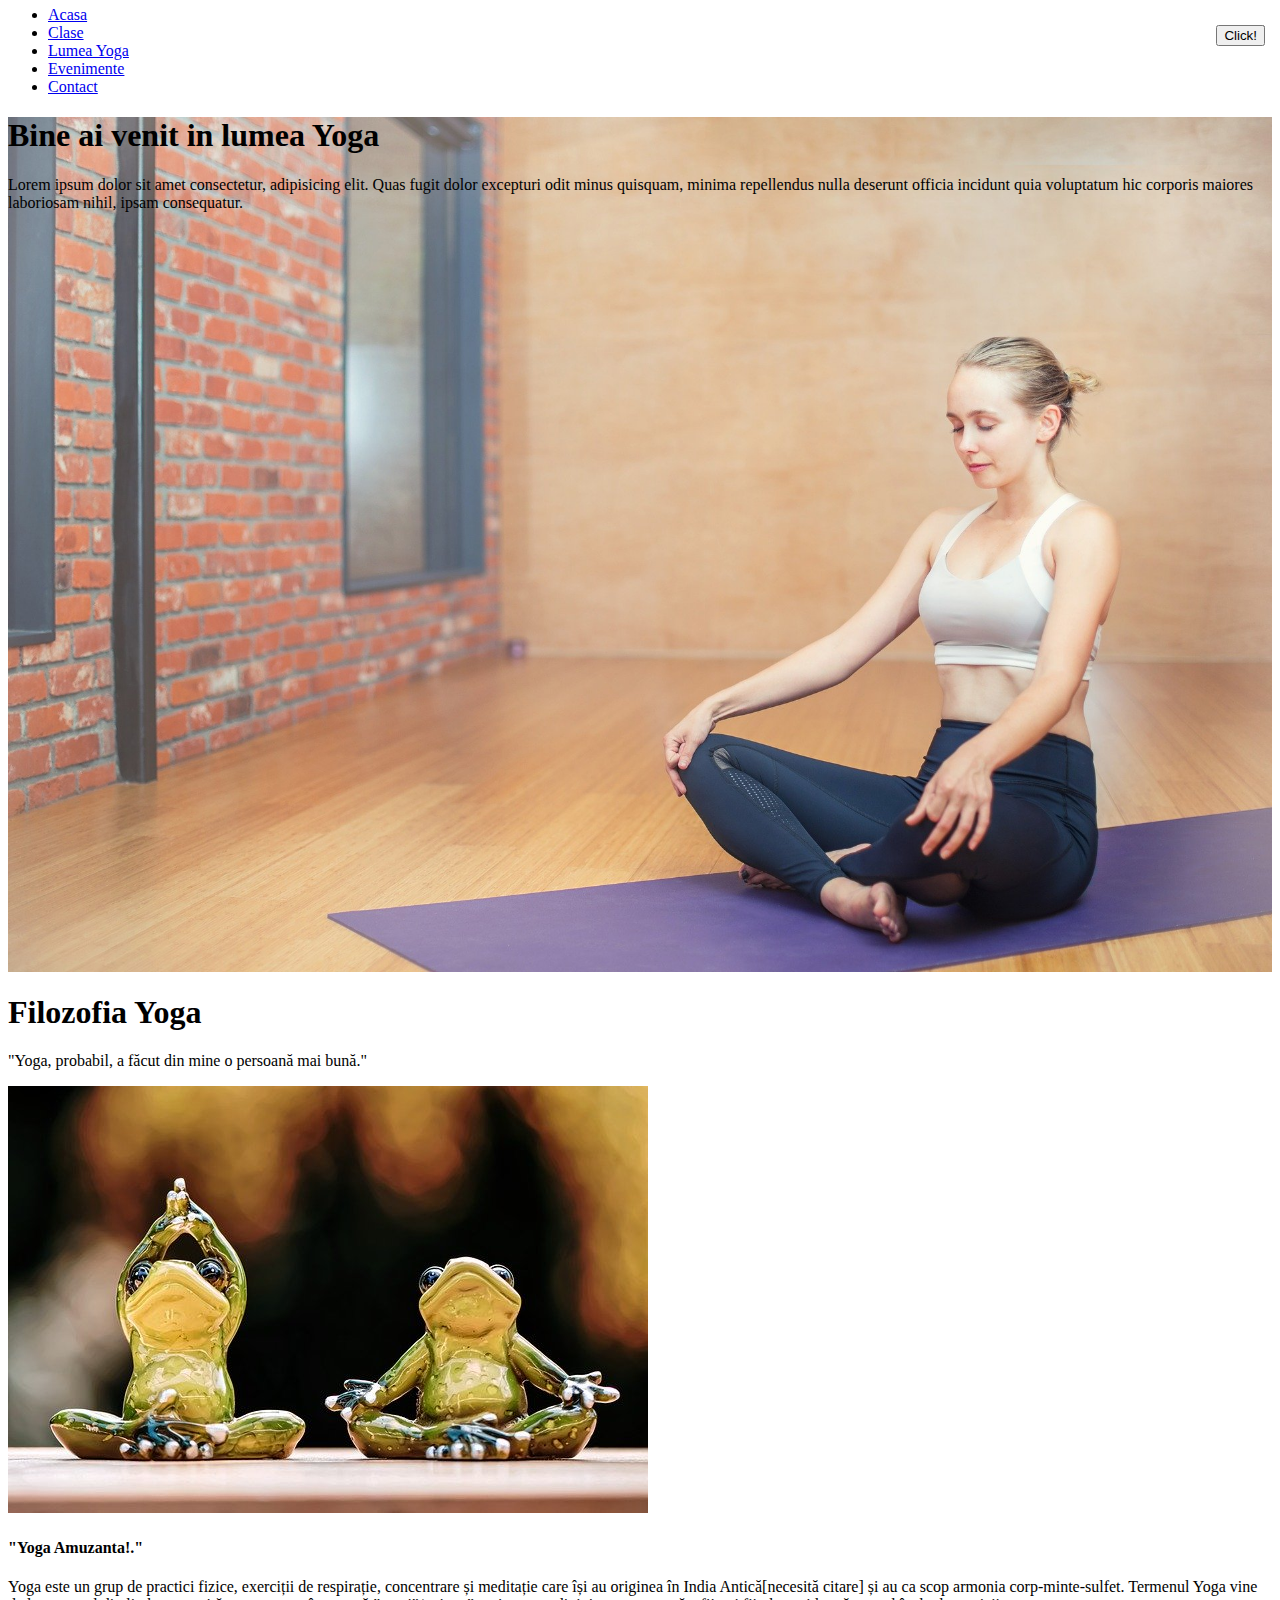
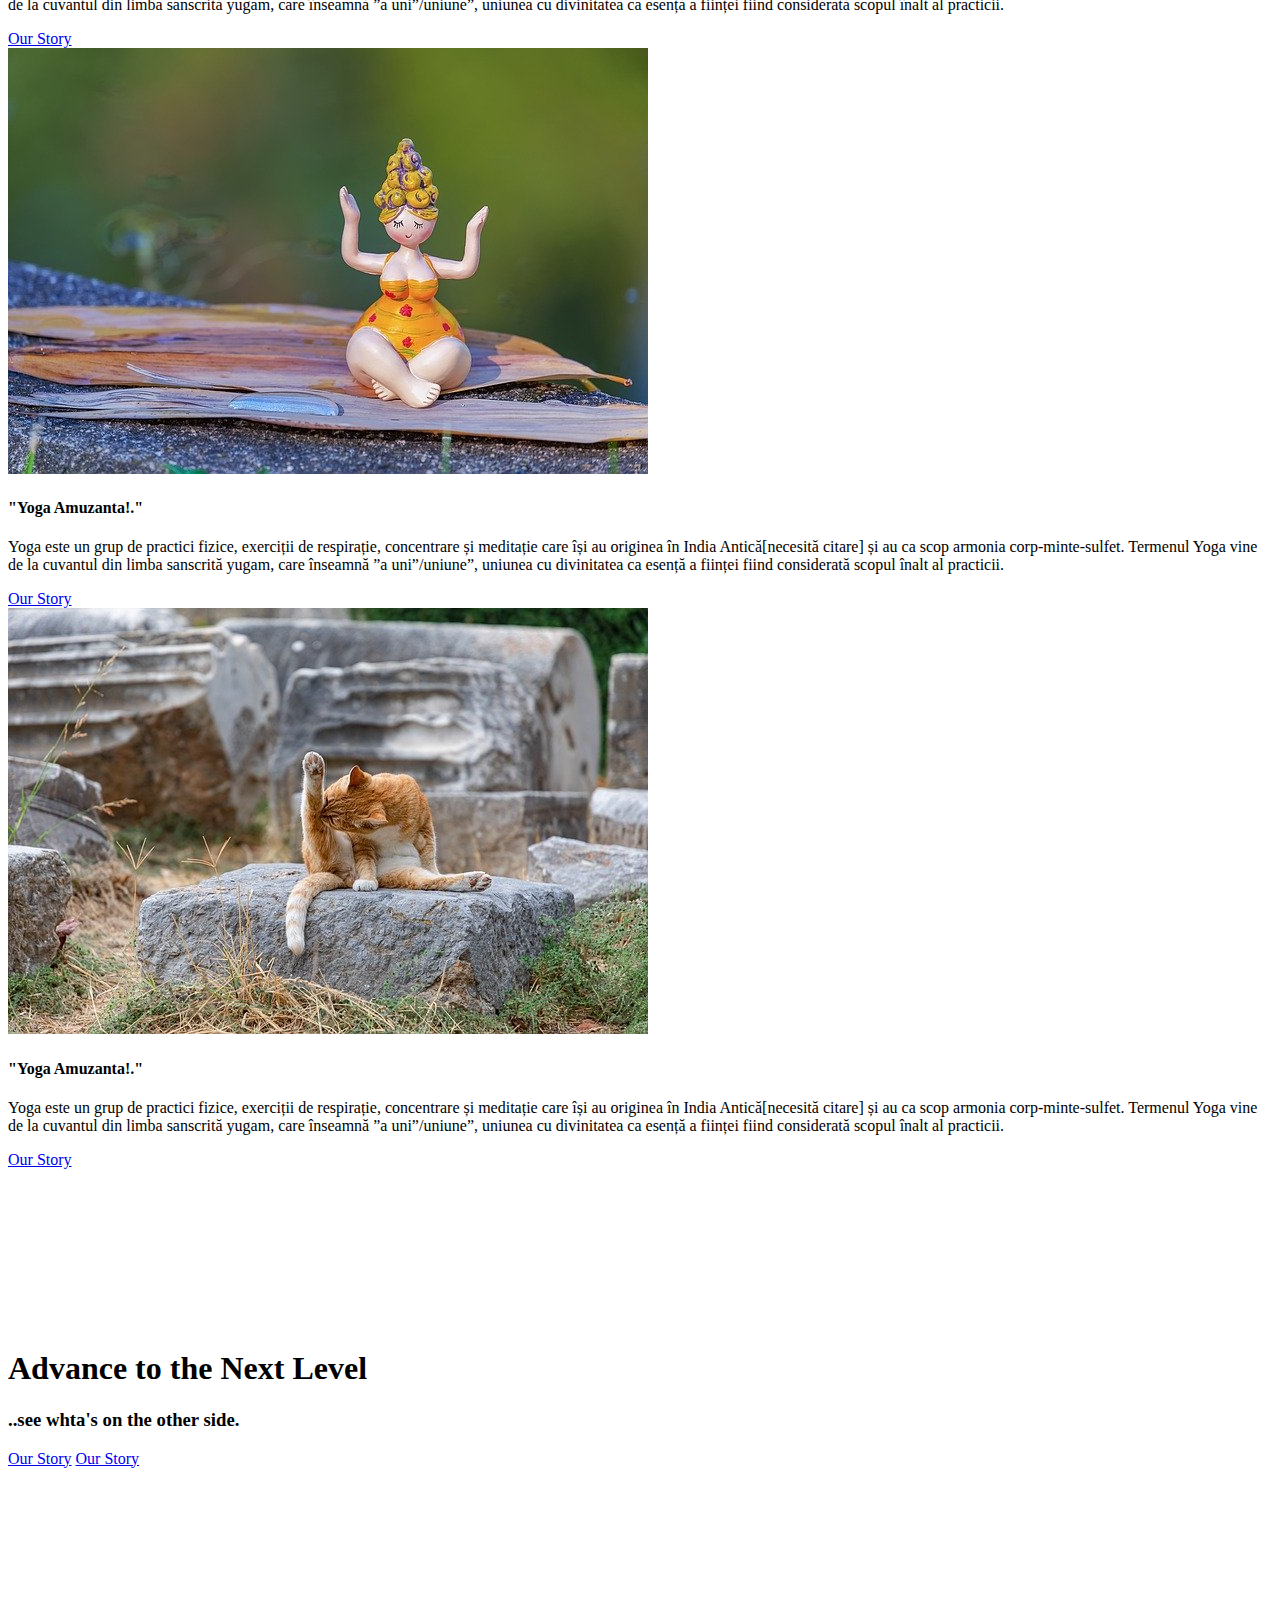
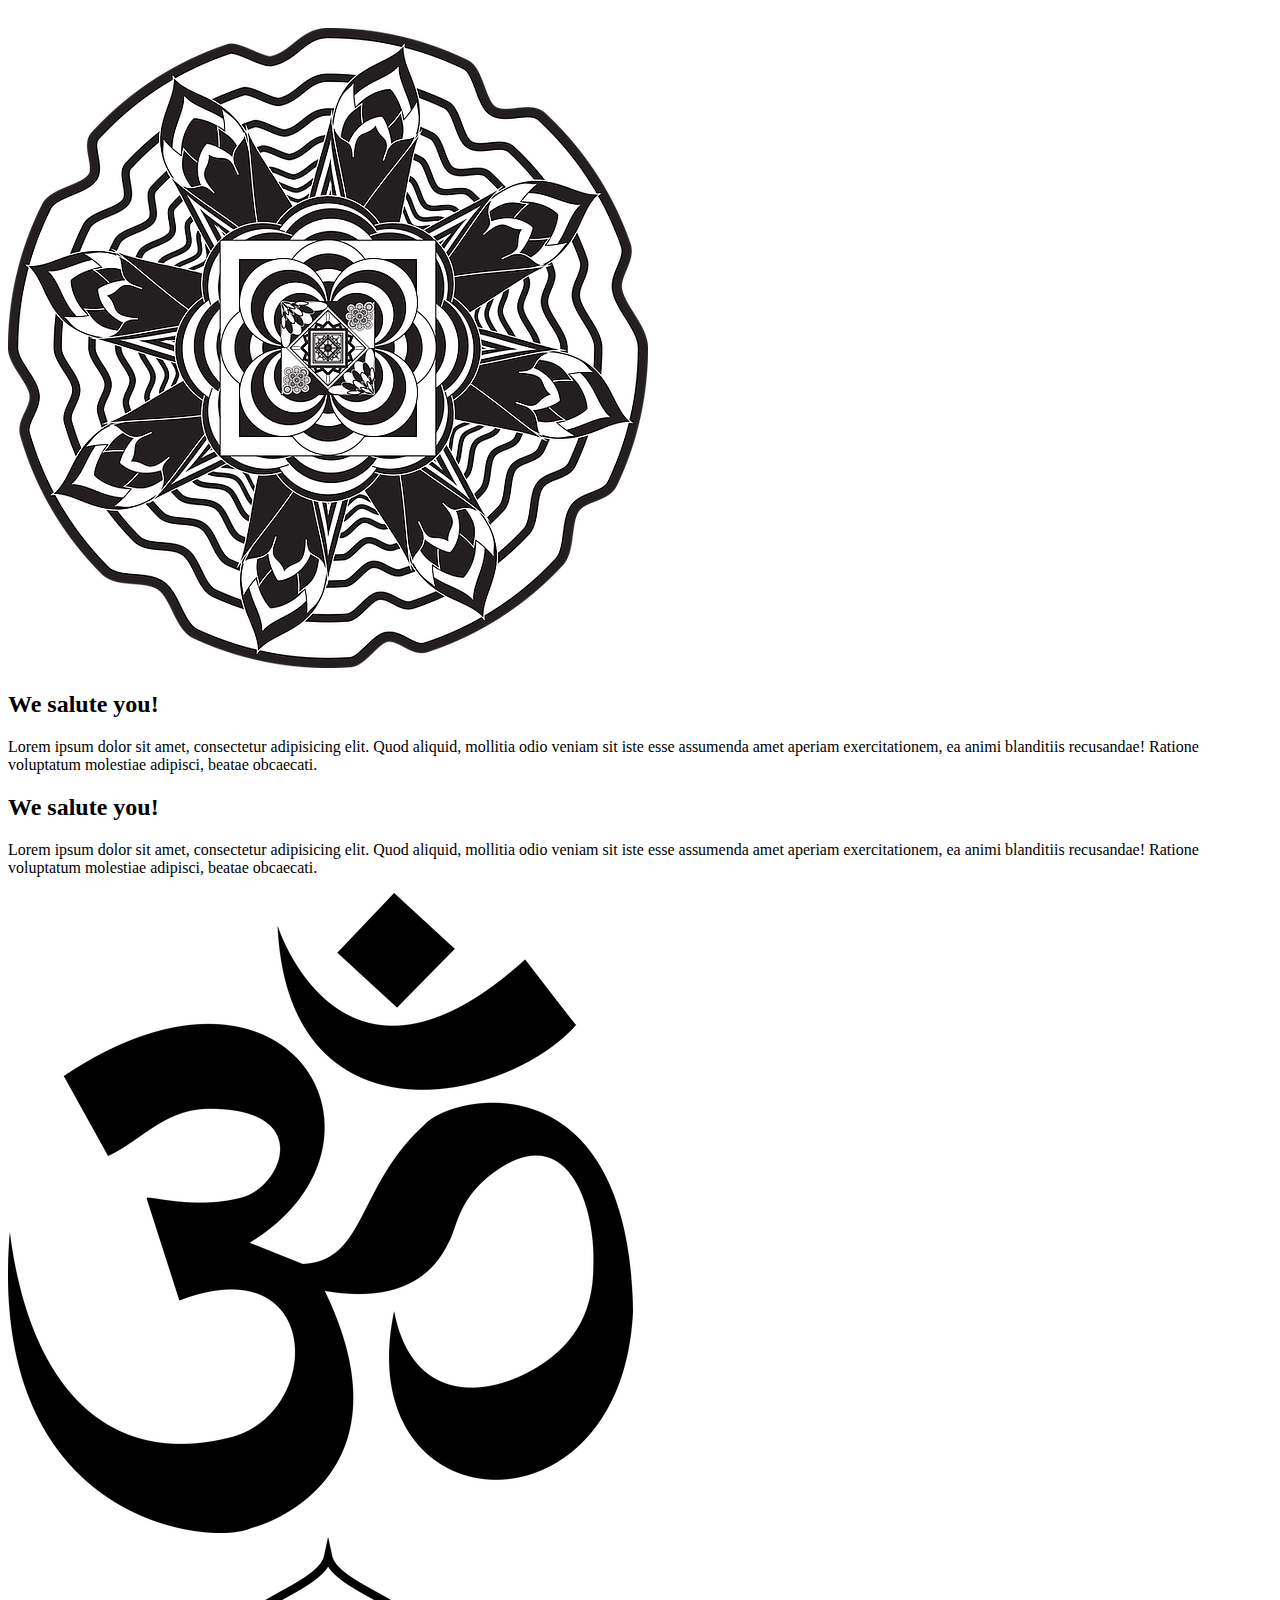
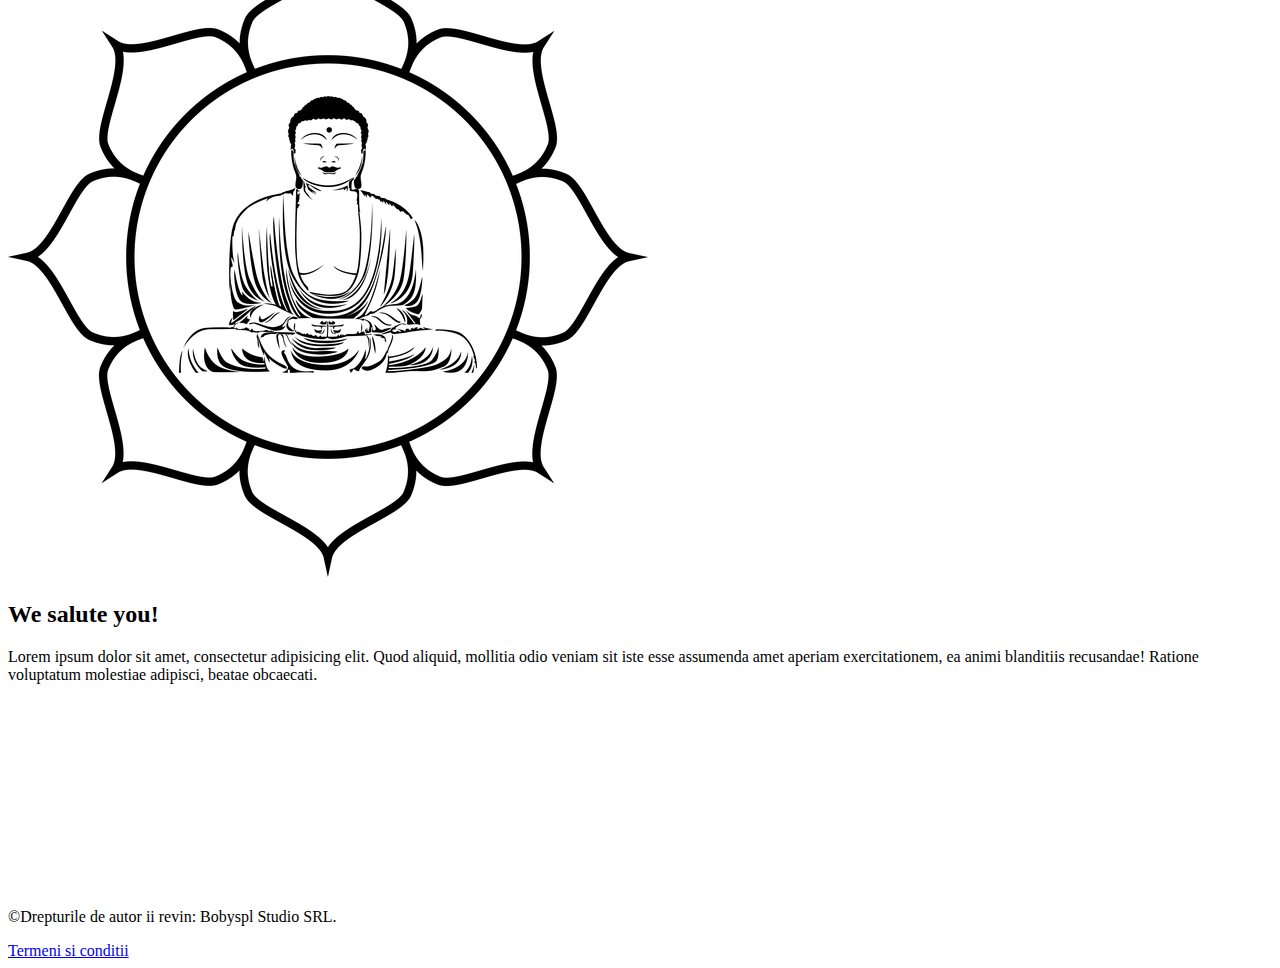
<file: index.html>
<!DOCTYPE html>
<html lang="en">

<head>
    <!-- Required meta tags -->
    <meta charset="utf-8">
    <meta name="viewport" content="width=device-width, initial-scale=1, shrink-to-fit=no">

    <title>Cursuri Yoga - Brasov</title>

    <link rel="icon" type="image/x-icon" href="" sizes="64x64">
    <link rel="stylesheet" href="https://pro.fontawesome.com/releases/v5.10.0/css/all.css"
        integrity="sha384-AYmEC3Yw5cVb3ZcuHtOA93w35dYTsvhLPVnYs9eStHfGJvOvKxVfELGroGkvsg+p" crossorigin="anonymous" />
    <!-- Bootstrap CSS -->
    <link rel="stylesheet" href="https://cdn.jsdelivr.net/npm/bootstrap@4.5.3/dist/css/bootstrap.min.css"
        integrity="sha384-TX8t27EcRE3e/ihU7zmQxVncDAy5uIKz4rEkgIXeMed4M0jlfIDPvg6uqKI2xXr2" crossorigin="anonymous">
    <link rel="stylesheet" href="css/style-yoga.css">

    <title>Hello, world!</title>
</head>



<body>
    <!-- Navigation Bar -->
    <!-- <nav>
        <div class="container w-100 col-12">
            <div class="row bg-warning">
                <div class="col col-md-12">
                    <ul class="nav navbar navbar-expand-md justify-content-center">
                        <li class="nav-item">
                            <a class="nav-link active" href="acasa.html">Acasa</a>
                        </li>
                        <li class="nav-item">
                            <a class="nav-link" href="pages/cursuri.html">Clase</a>
                        </li>

                        <li class="navbar navbar-brand mr-0 px-5">
                            <a class="nav-link" href="pages/despre.html">Lumea Yoga</a>
                        </li>

                        <li class="nav-item">
                            <a class="nav-link" href="pages/evenimente.html">Evenimente</a>
                        </li>
                        <li class="nav-item">
                            <a class="nav-link" href="pages/contact.html">Contact</a>
                        </li>
                    </ul>
                </div>
            </div>
        </div>
    </nav> -->


    <nav class="navbar navbar-expand-lg navbar-light bg-light pt-0 ">
        <div class="container-fluid">

            <button class="navbar-toggler" type="button" data-toggle="collapse" data-target="#navbarTogglerDemo02"
                aria-controls="navbarTogglerDemo02" aria-expanded="false" aria-label="Toggle navigation">
                <span class="navbar-toggler-icon"></span>
            </button>

            <div class="collapse navbar-collapse bg-warning" id="navbarTogglerDemo02">
                <ul class="navbar-nav mr-auto p-3 w-100 justify-content-center align-items-center">
                    <li class="nav-item">
                        <a class="nav-link active" href="acasa.html">Acasa</a>
                    </li>
                    <li class="nav-item">
                        <a class="nav-link" href="pages/cursuri.html">Clase</a>
                    </li>

                    <li class="navbar navbar-brand mr-0 px-5">
                        <a class="nav-link" href="pages/despre.html">Lumea Yoga</a>
                    </li>

                    <li class="nav-item">
                        <a class="nav-link" href="pages/evenimente.html">Evenimente</a>
                    </li>
                    <li class="nav-item">
                        <a class="nav-link" href="pages/contact.html">Contact</a>
                    </li>
                </ul>

            </div>
        </div>
    </nav>

    <!-- End Navigation Bar -->

    <!-- Top picture Webpage -->
    <div class="jumbotron bg-custom text-center text-light">
        <div class="row align-items-center bg-margin">
            <div class="col-lg-6 col-md-6 col-sd-12">
                <div class="col">
                    <h1 class="py-3">Bine ai venit in lumea Yoga</h1>
                    <p class="py-3 text-justify">Lorem ipsum dolor sit amet consectetur, adipisicing elit. Quas fugit
                        dolor excepturi odit minus quisquam, minima repellendus nulla deserunt officia incidunt quia
                        voluptatum hic corporis maiores laboriosam nihil, ipsam consequatur.</p>
                </div>
                <div class="row justify-content-center w-100">
                    <button class="btn btn-outline-light px-3 py-3 rounded-circle">Click!</button>
                </div>
            </div>
            <!-- <div class="col-6"></div> -->
        </div>
    </div>

    <!-- End Top picture Webpage -->


    <!-- Short middle section -->
    <div class="col-12 text-center mt-5">
        <h1 class="text-dark pt-4">Filozofia Yoga</h1>
        <div class="border-top border-primary w-25 mx-auto my-3"></div>
        <p class="lead">"Yoga, probabil, a făcut din mine o persoană mai bună."</p>
    </div>

    <!-- Three Column Section -->
    <div class="container">
        <row class="row my-5">
            <div class="col-md-4 my-4">
                <img src="img/fun1.jpg" alt="" class="w-100">
                <h4 class="my-4">"Yoga Amuzanta!."</h4>
                <p>Yoga este un grup de practici fizice, exerciții de respirație, concentrare și meditație care își au
                    originea în India Antică[necesită citare] și au ca scop armonia corp-minte-sulfet. Termenul Yoga
                    vine de la cuvantul din limba sanscrită yugam, care înseamnă ”a uni”/uniune”, uniunea cu divinitatea
                    ca esență a ființei fiind considerată scopul înalt al practicii.</p>
                <a href="#" class="btn btn-outline-dark btn-md">Our Story</a>
            </div>
            <div class="col-md-4 my-4">
                <img src="img/fun2.jpg" alt="" class="w-100">
                <h4 class="my-4">"Yoga Amuzanta!."</h4>
                <p>Yoga este un grup de practici fizice, exerciții de respirație, concentrare și meditație care își au
                    originea în India Antică[necesită citare] și au ca scop armonia corp-minte-sulfet. Termenul Yoga
                    vine de la cuvantul din limba sanscrită yugam, care înseamnă ”a uni”/uniune”, uniunea cu divinitatea
                    ca esență a ființei fiind considerată scopul înalt al practicii.</p>
                <a href="#" class="btn btn-outline-dark btn-md">Our Story</a>
            </div>
            <div class="col-md-4 my-4">
                <img src="img/fun3.jpg" alt="" class="w-100">
                <h4 class="my-4">"Yoga Amuzanta!."</h4>
                <p>Yoga este un grup de practici fizice, exerciții de respirație, concentrare și meditație care își au
                    originea în India Antică[necesită citare] și au ca scop armonia corp-minte-sulfet. Termenul Yoga
                    vine de la cuvantul din limba sanscrită yugam, care înseamnă ”a uni”/uniune”, uniunea cu divinitatea
                    ca esență a ființei fiind considerată scopul înalt al practicii.</p>
                <a href="#" class="btn btn-outline-dark btn-md">Our Story</a>
            </div>
        </row>
    </div>
    <!-- End Three Column Section -->


    <!-- Fixed picture section of the page -->
    <div class="jumbotron fixed text-center text-light col-12 mb-0">
        <h1>Advance to the Next Level</h1>
        <h3 class="py-4">..see whta's on the other side.</h3>

        <a href="#" class="btn btn-outline-light btn-md mr-2">Our Story</a>
        <a href="#" class="btn btn-outline-light btn-md ml-2">Our Story</a>
    </div>


    </div>
    <!-- End Fixed picture section of the page -->




    <!-- Two parts Section of the page -->
    <section>
        <div class="container">
            <div class="row align-items-center">
                <div class="col-lg-4 mr-auto">
                    <div class="p-5">
                        <img class="img-fluid rounded-circle border" src="img/round2.png" alt="">
                    </div>
                </div>
                <div class="col-lg-6">
                    <div class="p-5">
                        <h2 class="display-4">We salute you!</h2>
                        <p>Lorem ipsum dolor sit amet, consectetur adipisicing elit. Quod aliquid, mollitia odio veniam
                            sit iste esse assumenda amet aperiam exercitationem, ea animi blanditiis recusandae! Ratione
                            voluptatum molestiae adipisci, beatae obcaecati.</p>
                    </div>
                </div>
            </div>
        </div>
    </section>
    <section>
        <div class="container border-top">
            <div class="row align-items-center">

                <div class="col-lg-6 mr-auto">
                    <div class="p-5">
                        <h2 class="display-4">We salute you!</h2>
                        <p>Lorem ipsum dolor sit amet, consectetur adipisicing elit. Quod aliquid, mollitia odio veniam
                            sit iste esse assumenda amet aperiam exercitationem, ea animi blanditiis recusandae! Ratione
                            voluptatum molestiae adipisci, beatae obcaecati.</p>
                    </div>
                </div>

                <div class="col-lg-4 mr-auto">
                    <div class="p-5">
                        <img class="img-fluid rounded-circle border" src="img/round1.png" alt="">
                    </div>
                </div>

            </div>
        </div>
    </section>
    <section>
        <div class="container border-top">
            <div class="row align-items-center">
                <div class="col-lg-4 mr-auto">
                    <div class="p-5">
                        <img class="img-fluid rounded-circle border" src="img/round3.png" alt="">
                    </div>
                </div>
                <div class="col-lg-6">
                    <div class="p-5">
                        <h2 class="display-4">We salute you!</h2>
                        <p>Lorem ipsum dolor sit amet, consectetur adipisicing elit. Quod aliquid, mollitia odio veniam
                            sit iste esse assumenda amet aperiam exercitationem, ea animi blanditiis recusandae! Ratione
                            voluptatum molestiae adipisci, beatae obcaecati.</p>
                    </div>
                </div>
            </div>
        </div>
    </section>




    <!-- Footer -->
    <footer>
        <div class="container-fluid">
            <div class="row align-items-center bg-dark p-4">
                <div class="col">
                    <ul class="d-flex ul-footer-custom m-0">
                        <li><a href="https://www.facebook.com/bobyspl" target="_blank"><i
                                    class="fab fa-facebook"></i></a></li>
                        <li><a href="https://www.instagram.com/bobyspl" target="_blank"><i
                                    class="fab fa-instagram"></i></a></li>
                        <li><a href="https://www.twitter.com/bobyspl" target="_blank"><i class="fab fa-twitter"></i></a>
                        </li>
                        <li><a href="https://www.youtube.com/bobyspl" target="_blank"><i class="fab fa-youtube"></i></a>
                        </li>
                    </ul>
                </div>
                <!-- <div class="w-100 d-xl-none d-lg-none hack"></div> -->
                <div class="col text-center">
                    <p class="text-light mb-0">&copy;Drepturile de autor ii revin: Bobyspl Studio SRL.</p>
                    <a href="#">Termeni si conditii</a>
                    <!-- </div>
                    <div class="col">
                    </div> -->

                </div>
            </div>

    </footer>







    <!-- Option 1: jQuery and Bootstrap Bundle (includes Popper) -->
    <script src="https://code.jquery.com/jquery-3.5.1.slim.min.js"
        integrity="sha384-DfXdz2htPH0lsSSs5nCTpuj/zy4C+OGpamoFVy38MVBnE+IbbVYUew+OrCXaRkfj"
        crossorigin="anonymous"></script>
    <script src="https://cdn.jsdelivr.net/npm/bootstrap@4.5.3/dist/js/bootstrap.bundle.min.js"
        integrity="sha384-ho+j7jyWK8fNQe+A12Hb8AhRq26LrZ/JpcUGGOn+Y7RsweNrtN/tE3MoK7ZeZDyx"
        crossorigin="anonymous"></script>

</body>

</html>




<!-- 

<div>
        ///// Split a row in 2 columns - hack 

        <div class="row">
            <div class="col red">column 1</div>
            <div class="col orange">column 2</div>
            <div class="w-100"></div>
            <div class="col red">column 3</div>
            <div class="col orange">column 3</div>
    </div>


     ///// Nesting div - good for layout
    <div class="container col">
        <div class="row">

            <div class="col-md-9 blue">
                <div class="row">
                    <div class="col-md-4">#</div>
                    <div class="col-md-4">$</div>
                    <div class="col-md-4">%</div>
                </div>
            </div>

            <div class="col col-md-3 green">Batman</div>

        </div>
    </div>












 -->
</file>
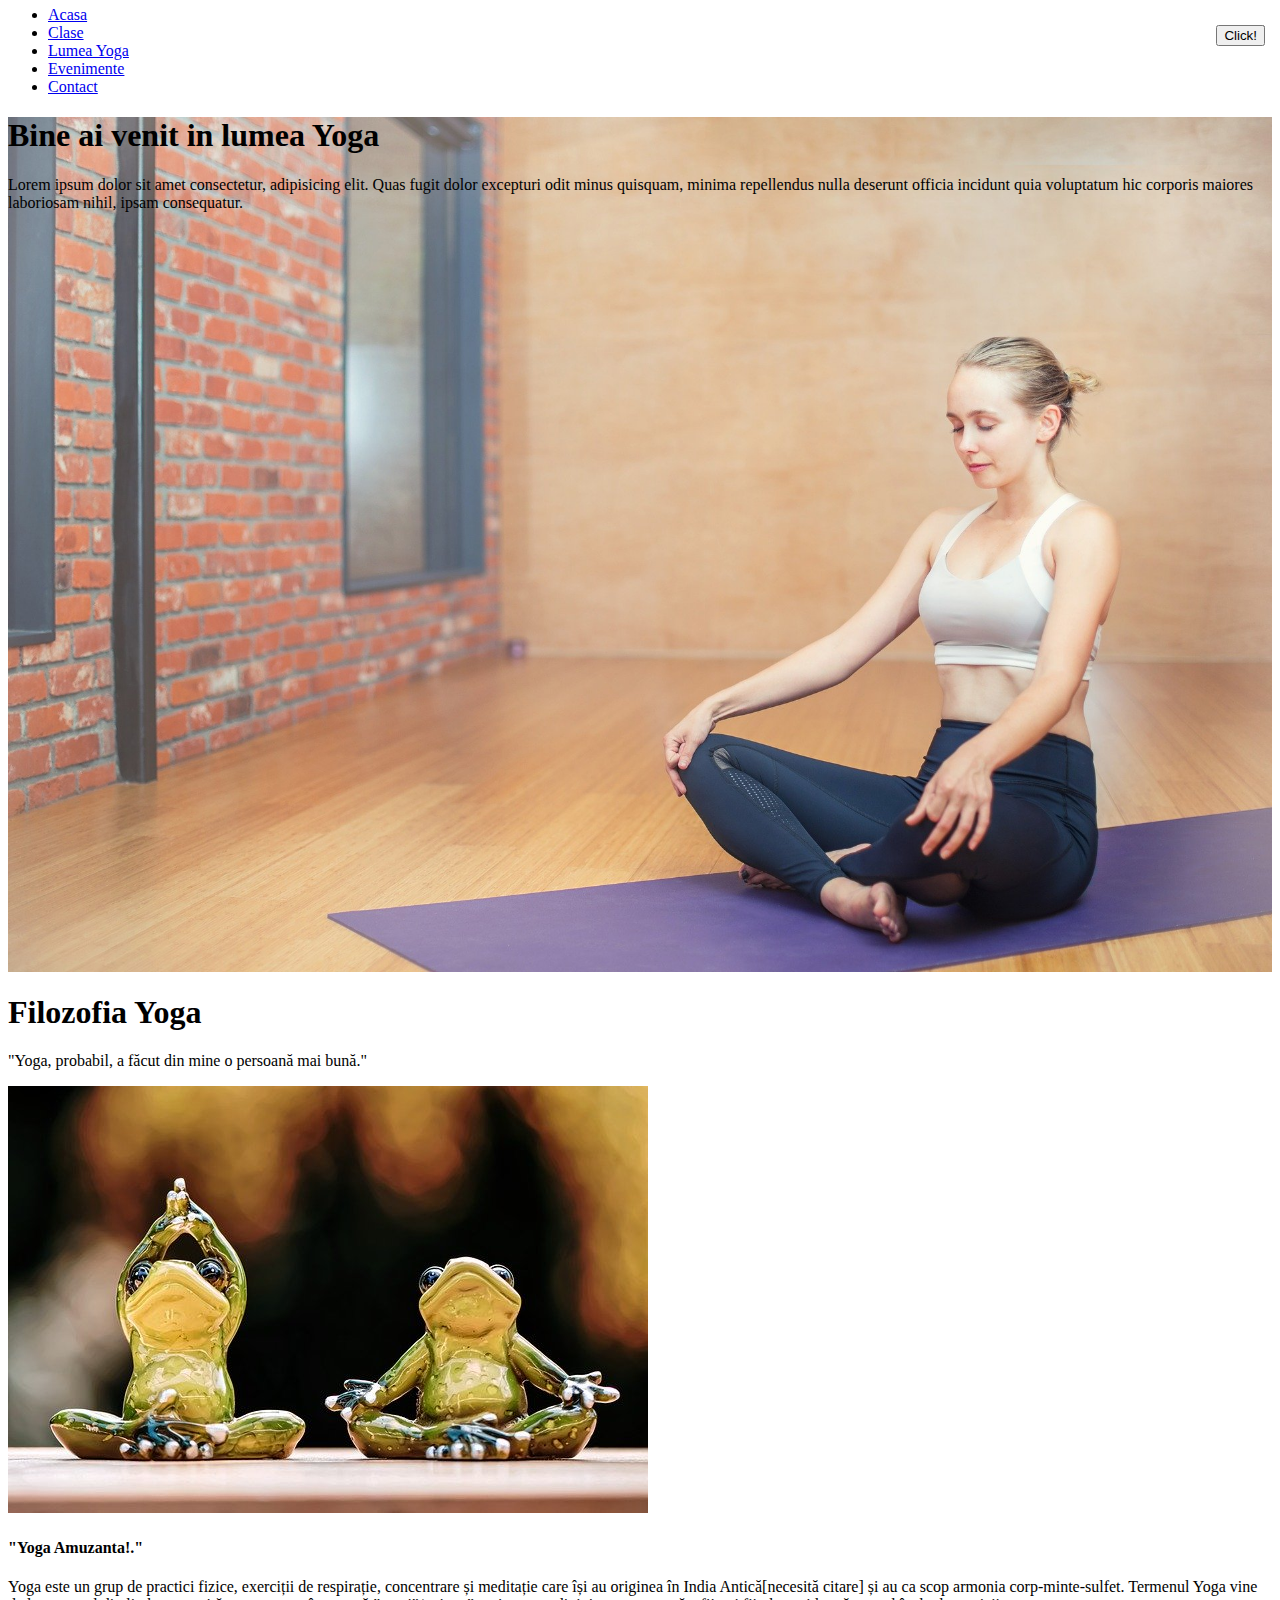
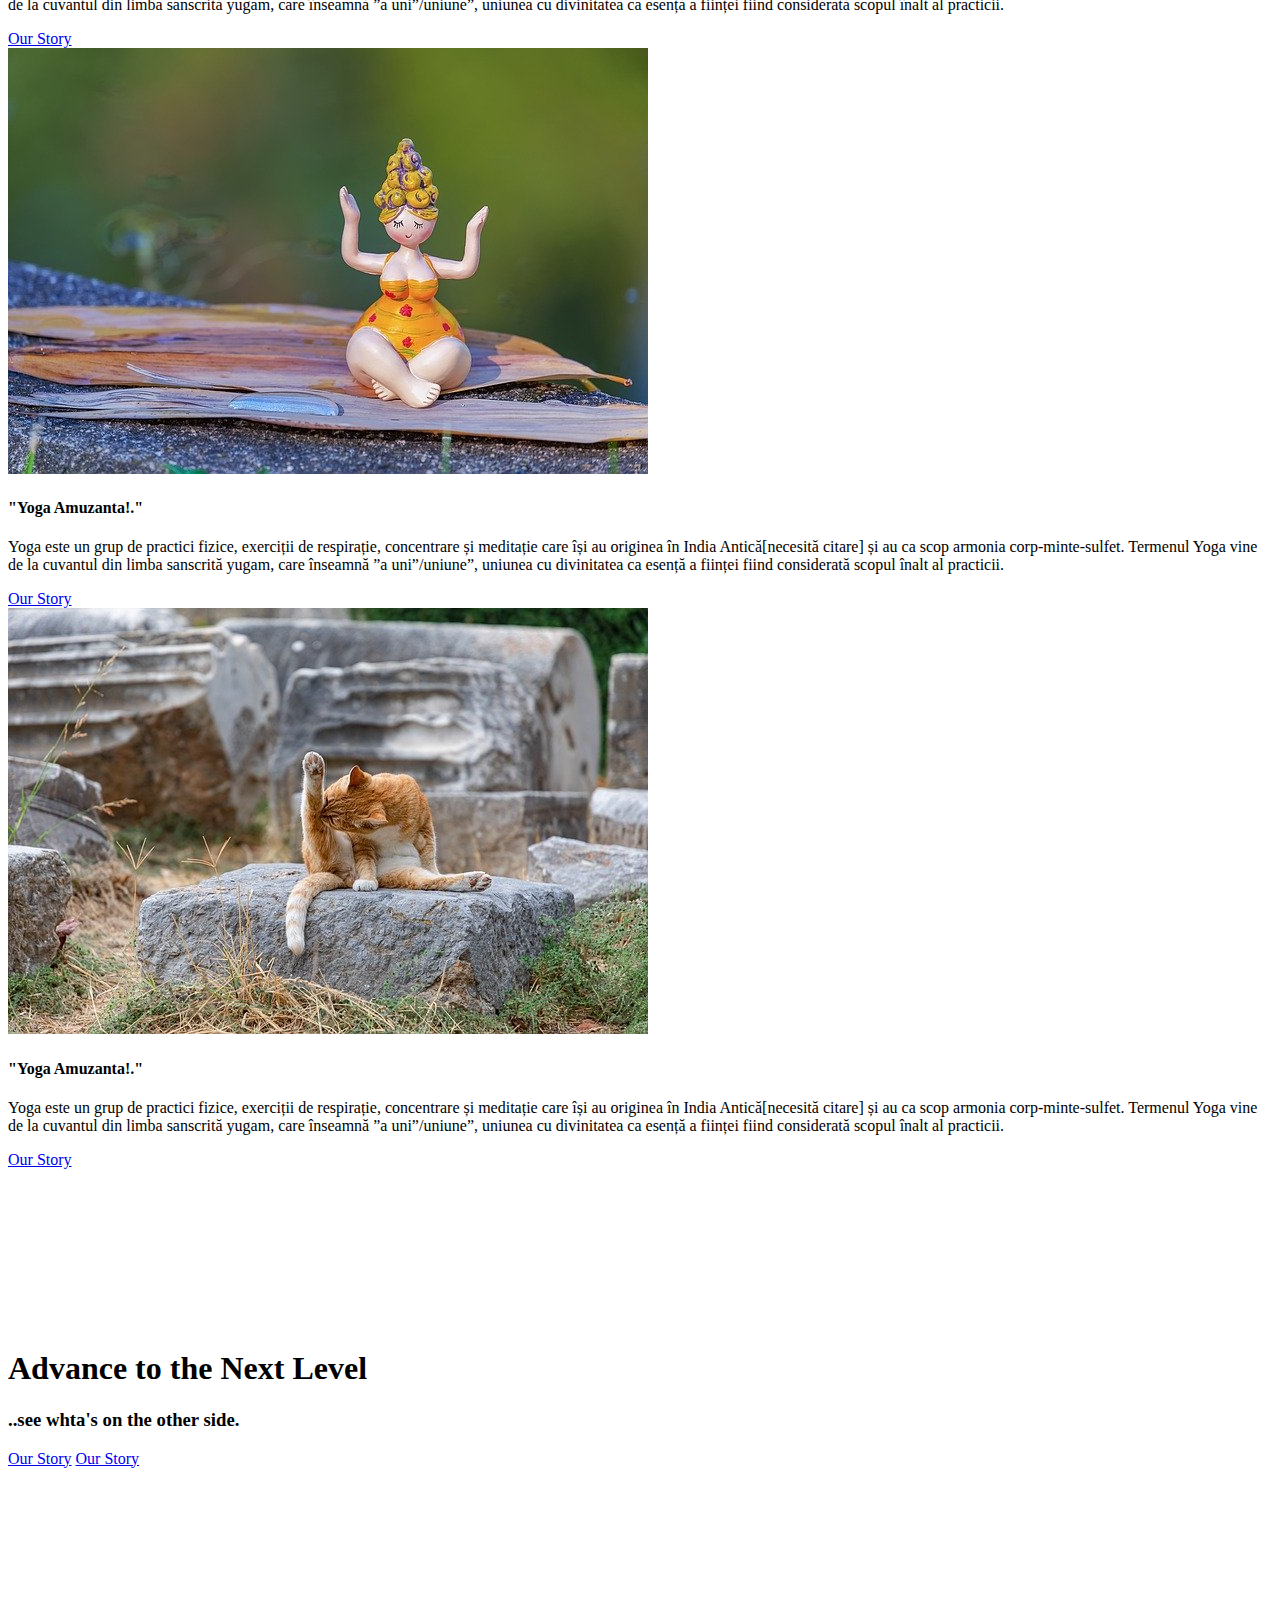
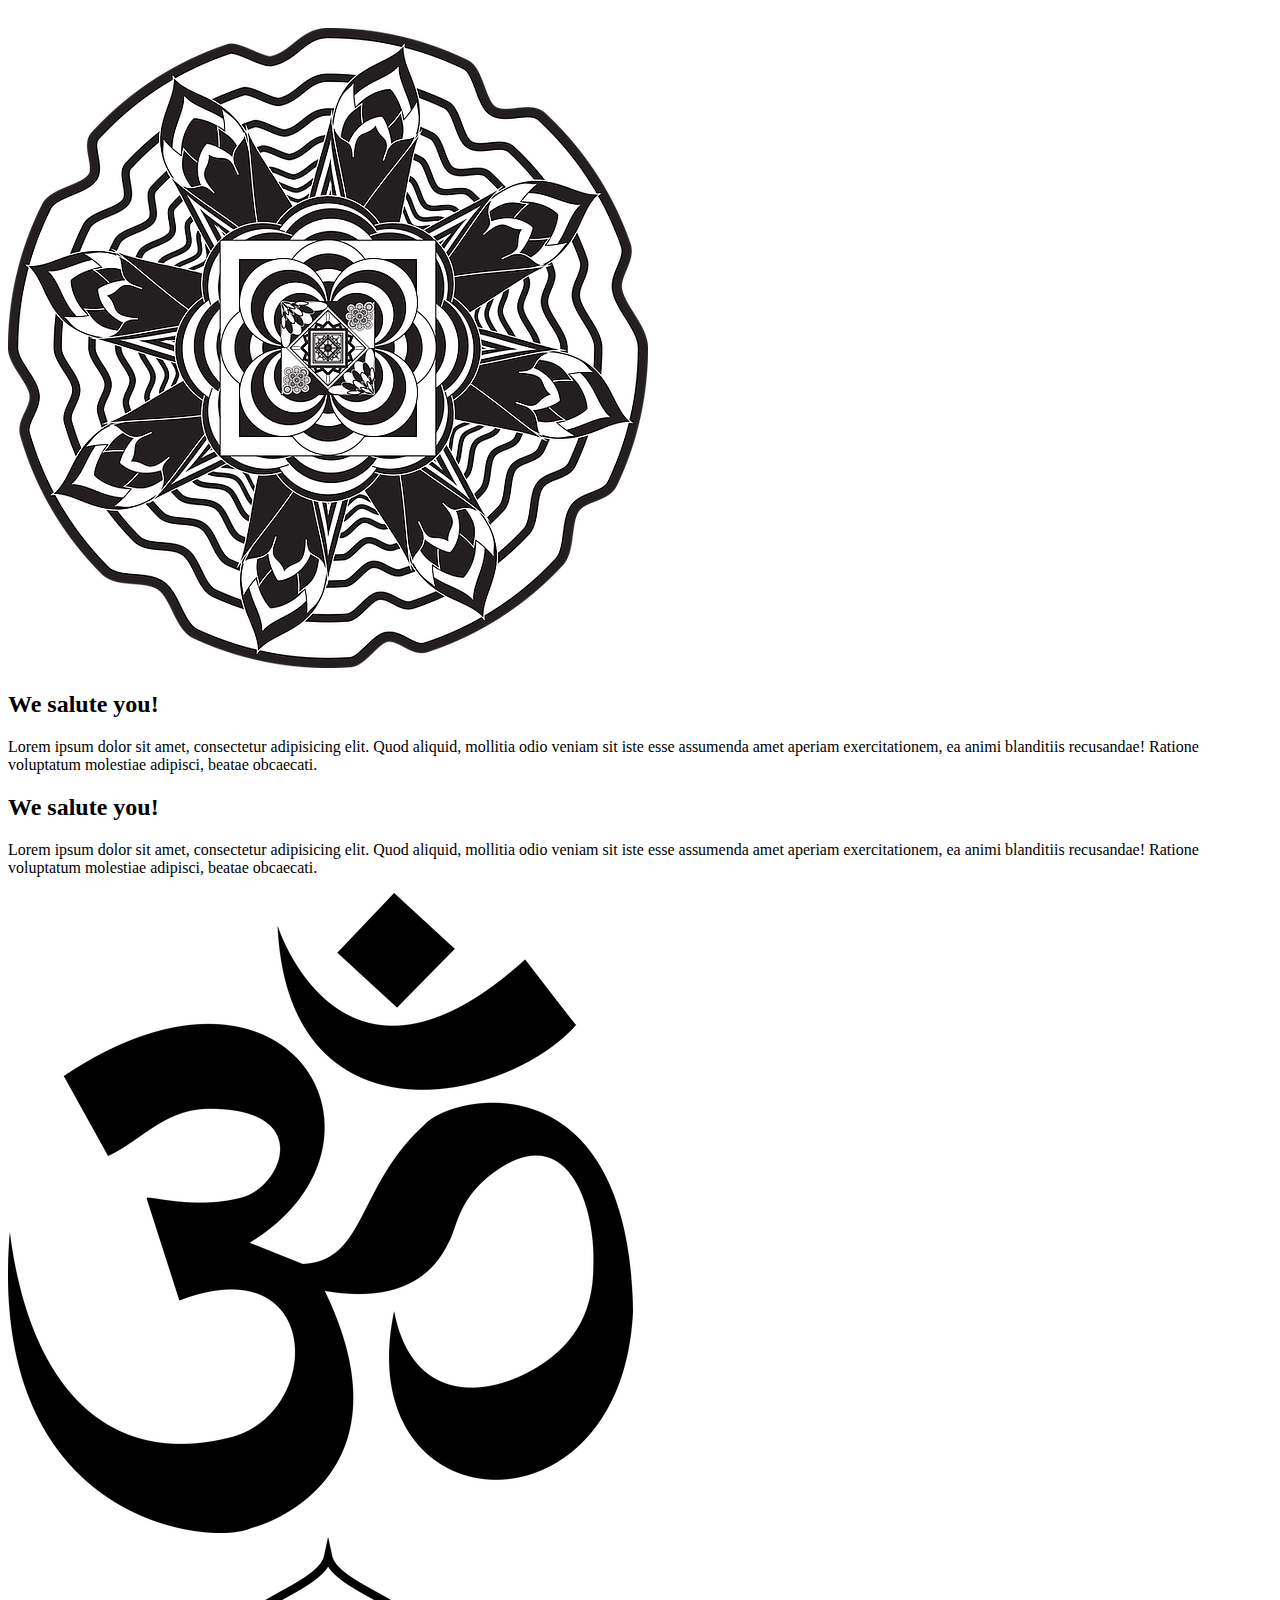
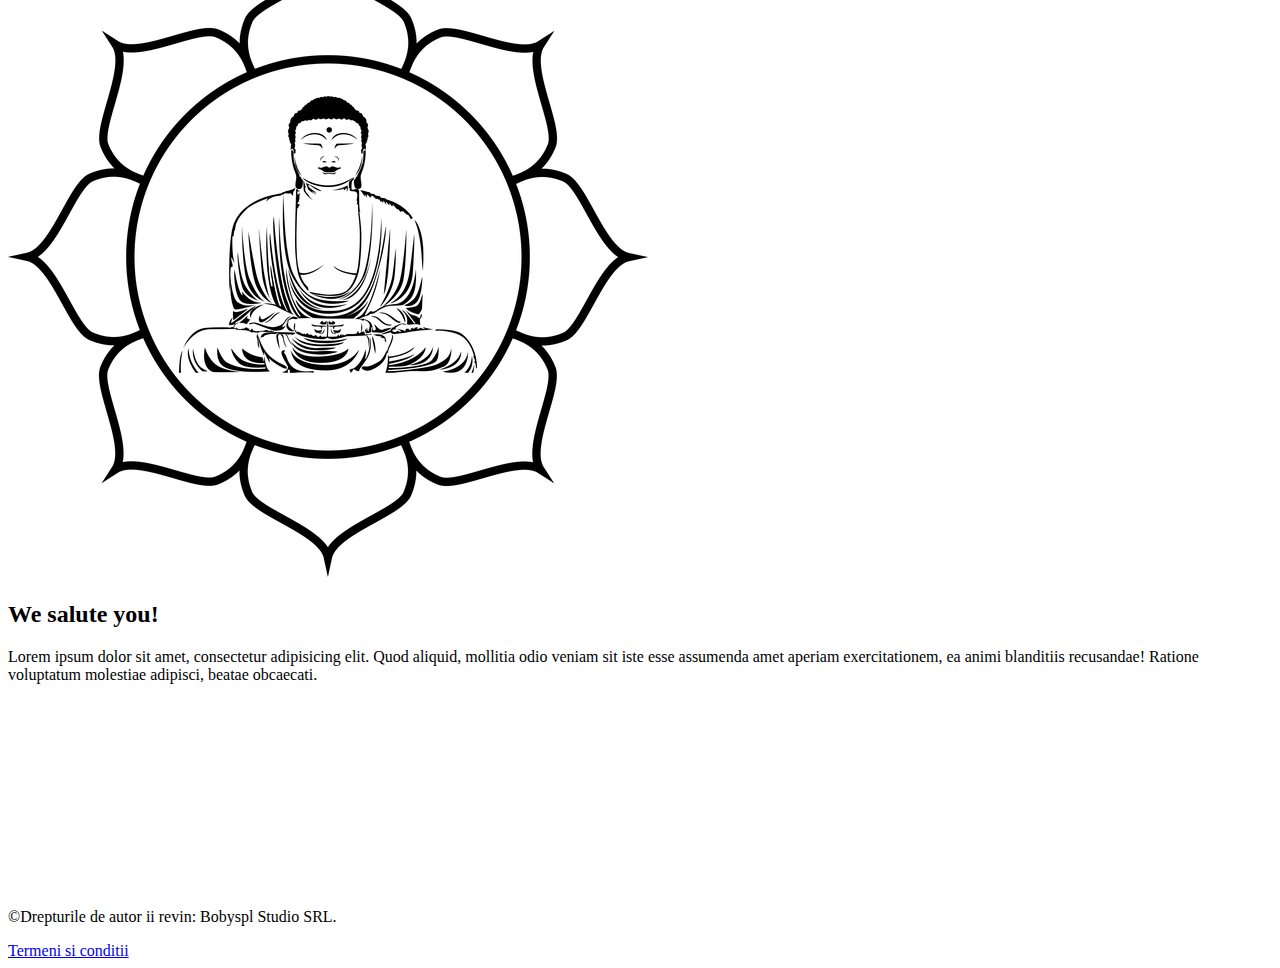
<file: acasa.html>
<!DOCTYPE html>
<html lang="en">

<head>
    <!-- Required meta tags -->
    <meta charset="utf-8">
    <meta name="viewport" content="width=device-width, initial-scale=1, shrink-to-fit=no">

    <title>Cursuri Yoga - Brasov</title>

    <link rel="icon" type="image/x-icon" href="" sizes="64x64">
    <link rel="stylesheet" href="https://pro.fontawesome.com/releases/v5.10.0/css/all.css"
        integrity="sha384-AYmEC3Yw5cVb3ZcuHtOA93w35dYTsvhLPVnYs9eStHfGJvOvKxVfELGroGkvsg+p" crossorigin="anonymous" />
    <!-- Bootstrap CSS -->
    <link rel="stylesheet" href="https://cdn.jsdelivr.net/npm/bootstrap@4.5.3/dist/css/bootstrap.min.css"
        integrity="sha384-TX8t27EcRE3e/ihU7zmQxVncDAy5uIKz4rEkgIXeMed4M0jlfIDPvg6uqKI2xXr2" crossorigin="anonymous">
    <link rel="stylesheet" href="css/style-yoga.css">

    <title>Hello, world!</title>
</head>



<body>
    <!-- Navigation Bar -->
    <!-- <nav>
        <div class="container w-100 col-12">
            <div class="row bg-warning">
                <div class="col col-md-12">
                    <ul class="nav navbar navbar-expand-md justify-content-center">
                        <li class="nav-item">
                            <a class="nav-link active" href="acasa.html">Acasa</a>
                        </li>
                        <li class="nav-item">
                            <a class="nav-link" href="pages/cursuri.html">Clase</a>
                        </li>

                        <li class="navbar navbar-brand mr-0 px-5">
                            <a class="nav-link" href="pages/despre.html">Lumea Yoga</a>
                        </li>

                        <li class="nav-item">
                            <a class="nav-link" href="pages/evenimente.html">Evenimente</a>
                        </li>
                        <li class="nav-item">
                            <a class="nav-link" href="pages/contact.html">Contact</a>
                        </li>
                    </ul>
                </div>
            </div>
        </div>
    </nav> -->


    <nav class="navbar navbar-expand-lg navbar-light bg-light pt-0 ">
        <div class="container-fluid">

            <button class="navbar-toggler" type="button" data-toggle="collapse" data-target="#navbarTogglerDemo02"
                aria-controls="navbarTogglerDemo02" aria-expanded="false" aria-label="Toggle navigation">
                <span class="navbar-toggler-icon"></span>
            </button>

            <div class="collapse navbar-collapse bg-warning" id="navbarTogglerDemo02">
                <ul class="navbar-nav mr-auto p-3 w-100 justify-content-center align-items-center">
                    <li class="nav-item">
                        <a class="nav-link active" href="acasa.html">Acasa</a>
                    </li>
                    <li class="nav-item">
                        <a class="nav-link" href="pages/cursuri.html">Clase</a>
                    </li>

                    <li class="navbar navbar-brand mr-0 px-5">
                        <a class="nav-link" href="pages/despre.html">Lumea Yoga</a>
                    </li>

                    <li class="nav-item">
                        <a class="nav-link" href="pages/evenimente.html">Evenimente</a>
                    </li>
                    <li class="nav-item">
                        <a class="nav-link" href="pages/contact.html">Contact</a>
                    </li>
                </ul>

            </div>
        </div>
    </nav>

    <!-- End Navigation Bar -->

    <!-- Top picture Webpage -->
    <div class="jumbotron bg-custom text-center text-light">
        <div class="row align-items-center bg-margin">
            <div class="col-lg-6 col-md-6 col-sd-12">
                <div class="col">
                    <h1 class="py-3">Bine ai venit in lumea Yoga</h1>
                    <p class="py-3 text-justify">Lorem ipsum dolor sit amet consectetur, adipisicing elit. Quas fugit
                        dolor excepturi odit minus quisquam, minima repellendus nulla deserunt officia incidunt quia
                        voluptatum hic corporis maiores laboriosam nihil, ipsam consequatur.</p>
                </div>
                <div class="row justify-content-center w-100">
                    <button class="btn btn-outline-light px-3 py-3 rounded-circle">Click!</button>
                </div>
            </div>
            <!-- <div class="col-6"></div> -->
        </div>
    </div>

    <!-- End Top picture Webpage -->


    <!-- Short middle section -->
    <div class="col-12 text-center mt-5">
        <h1 class="text-dark pt-4">Filozofia Yoga</h1>
        <div class="border-top border-primary w-25 mx-auto my-3"></div>
        <p class="lead">"Yoga, probabil, a făcut din mine o persoană mai bună."</p>
    </div>

    <!-- Three Column Section -->
    <div class="container">
        <row class="row my-5">
            <div class="col-md-4 my-4">
                <img src="img/fun1.jpg" alt="" class="w-100">
                <h4 class="my-4">"Yoga Amuzanta!."</h4>
                <p>Yoga este un grup de practici fizice, exerciții de respirație, concentrare și meditație care își au
                    originea în India Antică[necesită citare] și au ca scop armonia corp-minte-sulfet. Termenul Yoga
                    vine de la cuvantul din limba sanscrită yugam, care înseamnă ”a uni”/uniune”, uniunea cu divinitatea
                    ca esență a ființei fiind considerată scopul înalt al practicii.</p>
                <a href="#" class="btn btn-outline-dark btn-md">Our Story</a>
            </div>
            <div class="col-md-4 my-4">
                <img src="img/fun2.jpg" alt="" class="w-100">
                <h4 class="my-4">"Yoga Amuzanta!."</h4>
                <p>Yoga este un grup de practici fizice, exerciții de respirație, concentrare și meditație care își au
                    originea în India Antică[necesită citare] și au ca scop armonia corp-minte-sulfet. Termenul Yoga
                    vine de la cuvantul din limba sanscrită yugam, care înseamnă ”a uni”/uniune”, uniunea cu divinitatea
                    ca esență a ființei fiind considerată scopul înalt al practicii.</p>
                <a href="#" class="btn btn-outline-dark btn-md">Our Story</a>
            </div>
            <div class="col-md-4 my-4">
                <img src="img/fun3.jpg" alt="" class="w-100">
                <h4 class="my-4">"Yoga Amuzanta!."</h4>
                <p>Yoga este un grup de practici fizice, exerciții de respirație, concentrare și meditație care își au
                    originea în India Antică[necesită citare] și au ca scop armonia corp-minte-sulfet. Termenul Yoga
                    vine de la cuvantul din limba sanscrită yugam, care înseamnă ”a uni”/uniune”, uniunea cu divinitatea
                    ca esență a ființei fiind considerată scopul înalt al practicii.</p>
                <a href="#" class="btn btn-outline-dark btn-md">Our Story</a>
            </div>
        </row>
    </div>
    <!-- End Three Column Section -->


    <!-- Fixed picture section of the page -->
    <div class="jumbotron fixed text-center text-light col-12 mb-0">
        <h1>Advance to the Next Level</h1>
        <h3 class="py-4">..see whta's on the other side.</h3>

        <a href="#" class="btn btn-outline-light btn-md mr-2">Our Story</a>
        <a href="#" class="btn btn-outline-light btn-md ml-2">Our Story</a>
    </div>


    </div>
    <!-- End Fixed picture section of the page -->




    <!-- Two parts Section of the page -->
    <section>
        <div class="container">
            <div class="row align-items-center">
                <div class="col-lg-4 mr-auto">
                    <div class="p-5">
                        <img class="img-fluid rounded-circle border" src="img/round2.png" alt="">
                    </div>
                </div>
                <div class="col-lg-6">
                    <div class="p-5">
                        <h2 class="display-4">We salute you!</h2>
                        <p>Lorem ipsum dolor sit amet, consectetur adipisicing elit. Quod aliquid, mollitia odio veniam
                            sit iste esse assumenda amet aperiam exercitationem, ea animi blanditiis recusandae! Ratione
                            voluptatum molestiae adipisci, beatae obcaecati.</p>
                    </div>
                </div>
            </div>
        </div>
    </section>
    <section>
        <div class="container border-top">
            <div class="row align-items-center">

                <div class="col-lg-6 mr-auto">
                    <div class="p-5">
                        <h2 class="display-4">We salute you!</h2>
                        <p>Lorem ipsum dolor sit amet, consectetur adipisicing elit. Quod aliquid, mollitia odio veniam
                            sit iste esse assumenda amet aperiam exercitationem, ea animi blanditiis recusandae! Ratione
                            voluptatum molestiae adipisci, beatae obcaecati.</p>
                    </div>
                </div>

                <div class="col-lg-4 mr-auto">
                    <div class="p-5">
                        <img class="img-fluid rounded-circle border" src="img/round1.png" alt="">
                    </div>
                </div>

            </div>
        </div>
    </section>
    <section>
        <div class="container border-top">
            <div class="row align-items-center">
                <div class="col-lg-4 mr-auto">
                    <div class="p-5">
                        <img class="img-fluid rounded-circle border" src="img/round3.png" alt="">
                    </div>
                </div>
                <div class="col-lg-6">
                    <div class="p-5">
                        <h2 class="display-4">We salute you!</h2>
                        <p>Lorem ipsum dolor sit amet, consectetur adipisicing elit. Quod aliquid, mollitia odio veniam
                            sit iste esse assumenda amet aperiam exercitationem, ea animi blanditiis recusandae! Ratione
                            voluptatum molestiae adipisci, beatae obcaecati.</p>
                    </div>
                </div>
            </div>
        </div>
    </section>




    <!-- Footer -->
    <footer>
        <div class="container-fluid">
            <div class="row align-items-center bg-dark p-4">
                <div class="col">
                    <ul class="d-flex ul-footer-custom m-0">
                        <li><a href="https://www.facebook.com/bobyspl" target="_blank"><i
                                    class="fab fa-facebook"></i></a></li>
                        <li><a href="https://www.instagram.com/bobyspl" target="_blank"><i
                                    class="fab fa-instagram"></i></a></li>
                        <li><a href="https://www.twitter.com/bobyspl" target="_blank"><i class="fab fa-twitter"></i></a>
                        </li>
                        <li><a href="https://www.youtube.com/bobyspl" target="_blank"><i class="fab fa-youtube"></i></a>
                        </li>
                    </ul>
                </div>
                <!-- <div class="w-100 d-xl-none d-lg-none hack"></div> -->
                <div class="col text-center">
                    <p class="text-light mb-0">&copy;Drepturile de autor ii revin: Bobyspl Studio SRL.</p>
                    <a href="#">Termeni si conditii</a>
                    <!-- </div>
                    <div class="col">
                    </div> -->

                </div>
            </div>

    </footer>







    <!-- Option 1: jQuery and Bootstrap Bundle (includes Popper) -->
    <script src="https://code.jquery.com/jquery-3.5.1.slim.min.js"
        integrity="sha384-DfXdz2htPH0lsSSs5nCTpuj/zy4C+OGpamoFVy38MVBnE+IbbVYUew+OrCXaRkfj"
        crossorigin="anonymous"></script>
    <script src="https://cdn.jsdelivr.net/npm/bootstrap@4.5.3/dist/js/bootstrap.bundle.min.js"
        integrity="sha384-ho+j7jyWK8fNQe+A12Hb8AhRq26LrZ/JpcUGGOn+Y7RsweNrtN/tE3MoK7ZeZDyx"
        crossorigin="anonymous"></script>

</body>

</html>




<!-- 

<div>
        ///// Split a row in 2 columns - hack 

        <div class="row">
            <div class="col red">column 1</div>
            <div class="col orange">column 2</div>
            <div class="w-100"></div>
            <div class="col red">column 3</div>
            <div class="col orange">column 3</div>
    </div>


     ///// Nesting div - good for layout
    <div class="container col">
        <div class="row">

            <div class="col-md-9 blue">
                <div class="row">
                    <div class="col-md-4">#</div>
                    <div class="col-md-4">$</div>
                    <div class="col-md-4">%</div>
                </div>
            </div>

            <div class="col col-md-3 green">Batman</div>

        </div>
    </div>












 -->
</file>
<file: css/style-yoga.css>
.jumbotron.fixed {
    background: url('../img/background-fixed.jpg') no-repeat center center fixed;
    -webkit-background-size: cover;
    -moz-background-size: cover;
    -o-background-size: cover;
    background-size: cover;
    padding: 10rem 0;
    border-radius: 0;
}

.jumbotron.bg-custom {
    background: url('../img/bg-custom.jpg') no-repeat center center;
    -webkit-background-size: cover;
    -moz-background-size: cover;
    -o-background-size: cover;
    background-size: cover;
    height: 95vh;
    border-radius: 0; 
}

.bg-margin {
    height: 100%;
}

.ul-footer-custom  {
    list-style-type: none;

}

footer li {
    padding: 1.5rem;
}

footer li .fab {
    font-size: 2rem;
}

footer li .fab:hover {
    color: black;
}
@media (min-width: 576px) { 
    button {
        position: absolute;
        top: 25px;
        right: 15px;
    }
    nav {
        margin-top: -10px;
    }
}

/******
// Extra small devices (portrait phones, less than 576px)
@media (min-width: 576px) { 
    
 }

// Medium devices (tablets, 768px and up)
@media (min-width: 768px) { 
    
 }

// Large devices (desktops, 992px and up)
@media (min-width: 992px) { 
    
 }

// Extra large devices (large desktops, 1200px and up)
@media (min-width: 1200px) { 
    
 }
</file>
